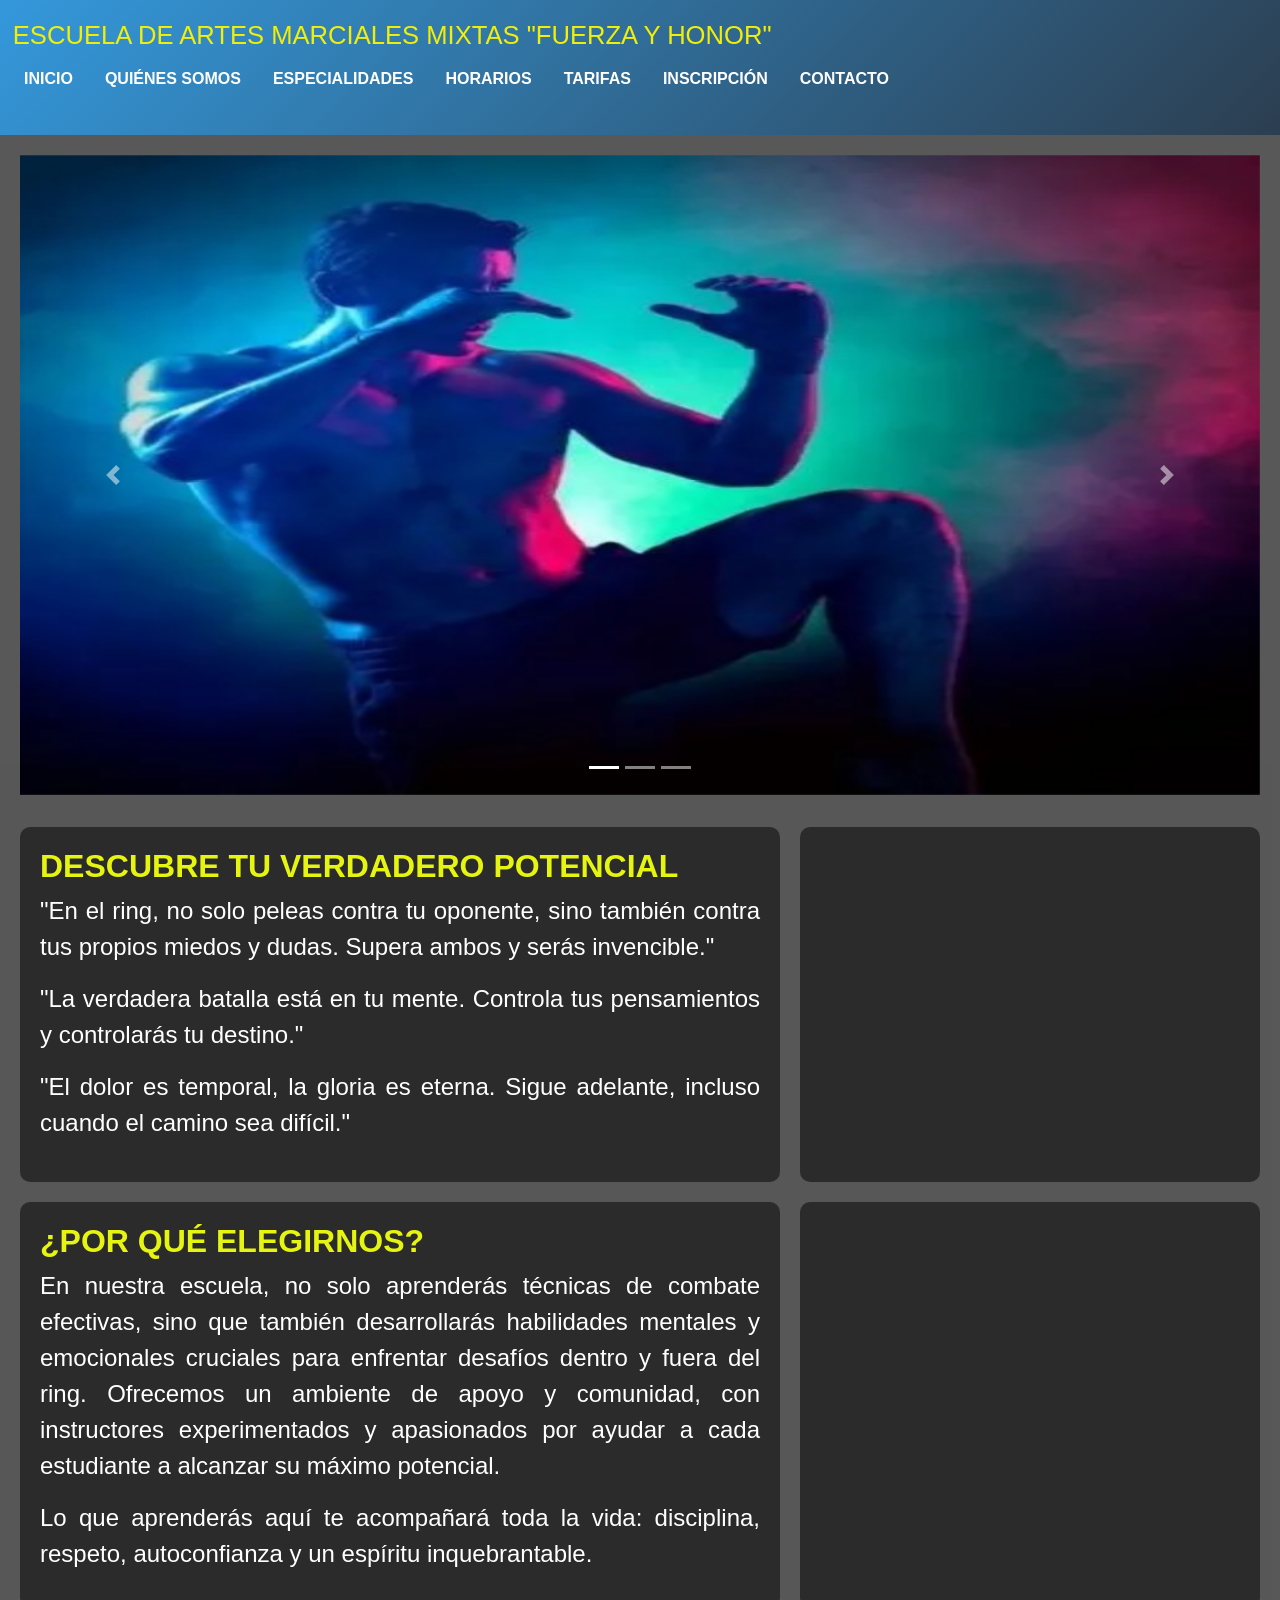
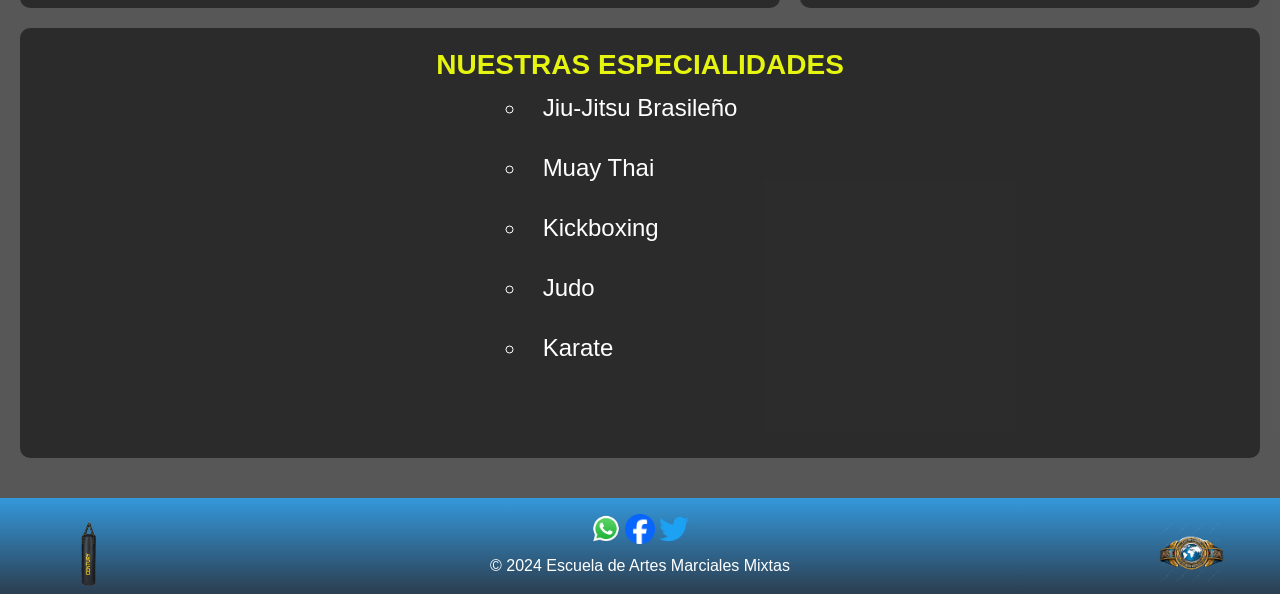
<file: index.html>
<!DOCTYPE html>
<html lang="es">

<head>
    <meta charset="UTF-8">
    <meta name="viewport" content="width=device-width, initial-scale=1.0">
    <title>Escuela de Artes Marciales Mixtas</title>
    <link rel="stylesheet" href="./estilos-generales.css">
    <link rel="stylesheet" href="./index.css">
    <link rel="stylesheet" href="https://cdn.jsdelivr.net/npm/bootstrap@4.0.0/dist/css/bootstrap.min.css"
        integrity="sha384-Gn5384xqQ1aoWXA+058RXPxPg6fy4IWvTNh0E263XmFcJlSAwiGgFAW/dAiS6JXm" crossorigin="anonymous">
    <link rel="icon"
        href="./imagenes/png-clipart-wwe-championship-world-heavyweight-championship-championship-belt-professional-wrestling-championship-boxing-professional-wrestling-gold.ico">
</head>

<body class="index-body">

    <header></header>

    <main>
        <div id="carouselExampleIndicators" class="carousel slide" data-ride="carousel">
            <ol class="carousel-indicators">
                <li data-target="#carouselExampleIndicators" data-slide-to="0" class="active"></li>
                <li data-target="#carouselExampleIndicators" data-slide-to="1"></li>
                <li data-target="#carouselExampleIndicators" data-slide-to="2"></li>
            </ol>
            <div class="carousel-inner">
                <div class="carousel-item active">
                    <img class="d-block w-100" src="./imagenes/artes-marciales-mixtas.jpg"
                        alt="Clase de Jiu-Jitsu Brasileño">
                </div>
                <div class="carousel-item">
                    <img class="d-block w-100" src="./imagenes/CM Punk.jpg" alt="Clase de Muay Thai">
                </div>
                <div class="carousel-item">
                    <img class="d-block w-100"
                        src="./imagenes/Felipe-Lobo-Yodpanomrung-Jitmuangnon-Muay-Thai-1920X1280-29.jpg"
                        alt="Entrenamiento de MMA">
                </div>
            </div>
            <a class="carousel-control-prev" href="#carouselExampleIndicators" role="button" data-slide="prev">
                <span class="carousel-control-prev-icon" aria-hidden="true"></span>
                <span class="sr-only">Previous</span>
            </a>
            <a class="carousel-control-next" href="#carouselExampleIndicators" role="button" data-slide="next">
                <span class="carousel-control-next-icon" aria-hidden="true"></span>
                <span class="sr-only">Next</span>
            </a>
        </div>

        <div class="grid-container">
            <div class="grid-item">

                <h2 class="section-heading">Descubre tu verdadero potencial</h2>
                <div class="paragraph-container">
                    <p>"En el ring, no solo peleas contra tu oponente, sino también contra tus propios miedos y
                        dudas. Supera ambos y serás invencible."</p>
                    <p>"La verdadera batalla está en tu mente. Controla tus pensamientos y controlarás tu destino."
                    </p>
                    <p>"El dolor es temporal, la gloria es eterna. Sigue adelante, incluso cuando el camino sea
                        difícil."</p>
                </div>

            </div>
            <div class="grid-item-video">
                <div class="video">
                    <iframe width="100%" height="315" src="https://www.youtube.com/embed/jUVTwKbP6jM"
                        title="MMA (ARTES MARCIALES MIXTAS) 11 | Exhibición" frameborder="0"
                        allow="accelerometer; autoplay; clipboard-write; encrypted-media; gyroscope; picture-in-picture; web-share"
                        referrerpolicy="strict-origin-when-cross-origin" allowfullscreen></iframe>
                </div>
            </div>
            <div class="grid-item">
                <div class="paragraph-container">


                    <h2 class="section-heading">¿Por qué Elegirnos?</h2>

                    <p>En nuestra escuela, no solo aprenderás técnicas de combate efectivas, sino que también
                        desarrollarás habilidades mentales y emocionales cruciales para enfrentar desafíos dentro y
                        fuera del ring. Ofrecemos un ambiente de apoyo y comunidad, con instructores experimentados
                        y apasionados por ayudar a cada estudiante a alcanzar su máximo potencial.</p>
                    <p>Lo que aprenderás aquí te acompañará toda la vida: disciplina, respeto, autoconfianza y un
                        espíritu inquebrantable.</p>


                </div>
            </div>
            <div class="grid-item-video">
                <div class="video">
                    <iframe width="100%" height="315"
                        src="https://www.youtube.com/embed/VGUlbKjlMBk?si=5q7iRkuPR-003Bfi"
                        title="MMA (ARTES MARCIALES MIXTAS) 11 | Exhibición" frameborder="0"
                        allow="accelerometer; autoplay; clipboard-write; encrypted-media; gyroscope; picture-in-picture; web-share"
                        referrerpolicy="strict-origin-when-cross-origin" allowfullscreen></iframe>
                </div>
            </div>
            <div class="grid-item grid-full">

                <section>
                    <h3 class="section-heading">Nuestras Especialidades</h3>
                    <ul class="specialties-list">
                        <li class="pl-3 pr-3">Jiu-Jitsu Brasileño</li>
                        <li class="pl-3 pr-3">Muay Thai</li>
                        <li class="pl-3 pr-3">Kickboxing</li>
                        <li class="pl-3 pr-3">Judo</li>
                        <li class="pl-3 pr-3">Karate</li>
                    </ul>
                </section>

            </div>
        </div>
    </main>

    <footer></footer>

    <script src="./footer_header/footer_header.js"></script>
    <script src="./MenuResponsivo.js"></script>
    <script src="https://code.jquery.com/jquery-3.2.1.slim.min.js"
        integrity="sha384-KJ3o2DKtIkvYIK3UENzmM7KCkRr/rE9/Qpg6aAZGJwFDMVNA/GpGFF93hXpG5KkN"
        crossorigin="anonymous"></script>
    <script src="https://cdn.jsdelivr.net/npm/popper.js@1.12.9/dist/umd/popper.min.js"
        integrity="sha384-ApNbgh9B+Y1QKtv3Rn7W3mgPxhU9K/ScQsAP7hUibX39j7fakFPskvXusvfa0b4Q"
        crossorigin="anonymous"></script>
    <script src="https://cdn.jsdelivr.net/npm/bootstrap@4.0.0/dist/js/bootstrap.min.js"
        integrity="sha384-JZR6Spejh4U02d8jOt6vLEHfe/JQGiRRSQQxSfFWpi1MquVdAyjUar5+76PVCmYl"
        crossorigin="anonymous"></script>
</body>

</html>
</file>
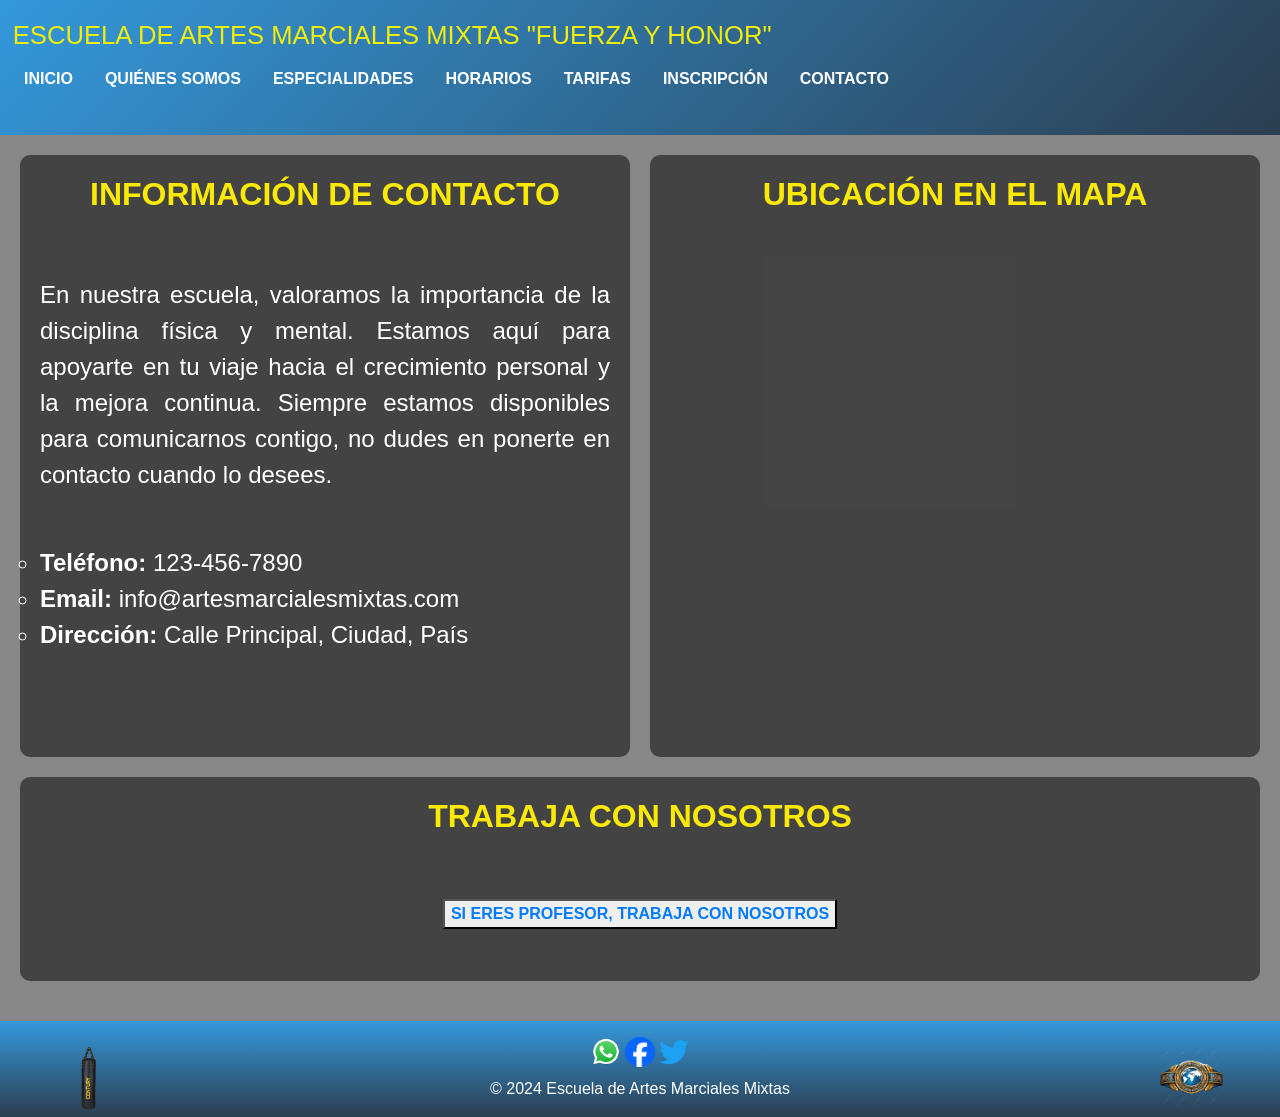
<file: contacto/contacto.html>
<!DOCTYPE html>
<html lang="es">

<head>
    <meta charset="UTF-8">
    <meta name="viewport" content="width=device-width, initial-scale=1.0">
    <title>Contacto - Escuela de Artes Marciales Mixtas</title>
    <link rel="stylesheet" href="../estilos-generales.css">
    <link rel="stylesheet" href="./contacto.css">
    <link rel="stylesheet" href="https://stackpath.bootstrapcdn.com/bootstrap/4.5.2/css/bootstrap.min.css">
    <link rel="icon"
        href="../imagenes/png-clipart-wwe-championship-world-heavyweight-championship-championship-belt-professional-wrestling-championship-boxing-professional-wrestling-gold.ico">
</head>

<body class="contacto-body">
    <header>
        <!-- Contenido del header (se incluye desde un JavaScript externo) -->
    </header>

    <main class="contacto-grid">
        <div class="info-contacto">
            <h2 class="titulos-contacto">Información de Contacto</h2>
            <p>En nuestra escuela, valoramos la importancia de la disciplina física y mental. Estamos aquí para apoyarte
                en tu viaje hacia el crecimiento personal y la mejora continua. Siempre estamos disponibles para
                comunicarnos contigo, no dudes en ponerte en contacto cuando lo desees.</p>
                <br>
            <ul class="lista">
                <li><strong>Teléfono:</strong> 123-456-7890</li>
                <li><strong>Email:</strong> info@artesmarcialesmixtas.com</li>
                <li><strong>Dirección:</strong> Calle Principal, Ciudad, País</li>
            </ul>
        </div>
        <div class="ubicacion-mapa">
            <h2 class="titulos-contacto">Ubicación en el Mapa</h2>
            <div class="iframe-container">
                <iframe
                    src="https://www.google.com/maps/embed?pb=!1m18!1m12!1m3!1d3273.8588080149935!2d-56.18197728514772!3d-34.90545776688712!2m3!1f0!2f0!3f0!3m2!1i1024!2i768!4f13.1!3m3!1m2!1s0x959f81dfc4b3f267%3A0x9b020daa457f2b8e!2sAv.%2018%20de%20Julio%201234%2C%20Montevideo%2C%20Uruguay!5e0!3m2!1sen!2sus!4v1649469270831!5m2!1sen!2sus"
                    width="100%" height="450" style="border:0;" allowfullscreen="" loading="lazy"></iframe>
            </div>
        </div>
        <div class="trabaja-con-nosotros">
            <h2 class="titulos-contacto">Trabaja con nosotros</h2>
            <button class="titulos-contacto">
                <a href="https://docs.google.com/forms/d/1zwtyQBEzwLHW1BmvPV5Da0lDf32qkc1QS9cgj_ZrPNA/edit"
                    target="_blank">Si eres profesor, trabaja con nosotros</a>
            </button>
        </div>
    </main>

    <footer>
        <!-- Contenido del footer (se incluye desde un JavaScript externo) -->
    </footer>

    <script src="../footer_header/footer_header.js"></script> <!-- el JavaScript para hacer un menú comunitario -->
    <script src="../MenuResponsivo.js"></script> <!-- la lógica de los botones de cerrar y abrir del menú -->
</body>

</html>
</file>
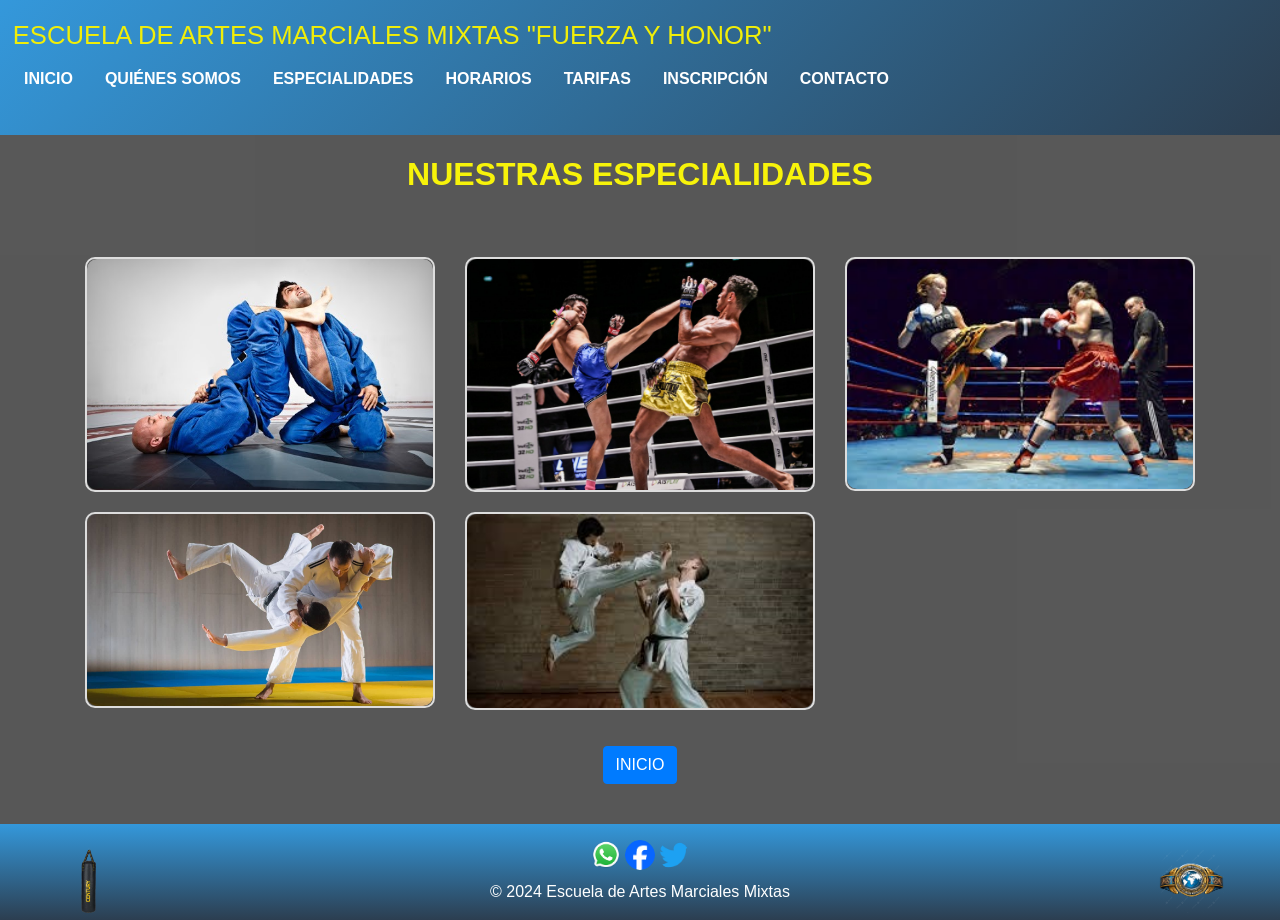
<file: especialidades/especialidades.html>
<!DOCTYPE html>
<html lang="es">
<head>
    <meta charset="UTF-8">
    <meta name="viewport" content="width=device-width, initial-scale=1.0">
    <title>Especialidades - Escuela de Artes Marciales Mixtas</title>
    <link rel="stylesheet" href="../estilos-generales.css">
    <link rel="stylesheet" href="https://stackpath.bootstrapcdn.com/bootstrap/4.5.2/css/bootstrap.min.css">
    <link rel="stylesheet" href="./especialidades.css">
    <link rel="icon" href="../imagenes/png-clipart-wwe-championship-world-heavyweight-championship-championship-belt-professional-wrestling-championship-boxing-professional-wrestling-gold.ico">
</head>
<body class="especialidades-body">
    <header>
    </header>
    <main>
        <section class="especialidades_lista">
            <h2>Nuestras especialidades</h2>
            <div class="container">
                <div class="row">
                    <div class="col-md-4 especialidad">
                        <div class="image-container">
                            <img src="../imagenes/Jiu_Jitsu_bjj_chile_santiago_rootsbjj_5.jpg" class="img-fluid main-image" alt="Jiu-Jitsu Brasileño">
                            <div class="overlay">
                                <div class="overlay-content">
                                    <img src="../imagenes/brazil-flag-file-free-png.png" class="img-fluid overlay-image" alt="Jiu-Jitsu Overlay">
                                    <h3>Jiu-Jitsu Brasileño</h3>
                                    <p>El Jiu-Jitsu Brasileño es una disciplina de lucha y arte marcial que se centra en técnicas de control y sumisión en el suelo.</p>
                                </div>
                            </div>
                        </div>
                    </div>
                    <div class="col-md-4 especialidad">
                        <div class="image-container">
                            <img src="../imagenes/Felipe-Lobo-Yodpanomrung-Jitmuangnon-Muay-Thai-1920X1280-29.jpg" class="img-fluid main-image" alt="Muay Thai">
                            <div class="overlay">
                                <div class="overlay-content">
                                    <img src="../imagenes/png-transparent-flag-of-thailand-national-flag-thailand-flag-miscellaneous-blue-angle-thumbnail.png" class="img-fluid overlay-image" alt="Muay Thai Overlay">
                                    <h3>Muay Thai</h3>
                                    <p>El Muay Thai, también conocido como boxeo tailandés, es un arte marcial que se caracteriza por el uso de golpes de puño, codos, rodillas y patadas.</p>
                                </div>
                            </div>
                        </div>
                    </div>
                    <div class="col-md-4 especialidad">
                        <div class="image-container">
                            <img src="../imagenes/images.jpg" class="img-fluid main-image" alt="Kickboxing">
                            <div class="overlay">
                                <div class="overlay-content">
                                    <img src="../imagenes/png-transparent-flag-of-thailand-national-flag-thailand-flag-miscellaneous-blue-angle-thumbnail.png" class="img-fluid overlay-image" alt="Kickboxing Overlay">
                                    <h3>Kickboxing</h3>
                                    <p>El Kickboxing es un deporte de combate que combina técnicas de boxeo con técnicas de patadas, incluyendo giros y barridos.</p>
                                </div>
                            </div>
                        </div>
                    </div>
                    <div class="col-md-4 especialidad">
                        <div class="image-container">
                            <img src="../imagenes/tecnicas-de-judo.jpg" class="img-fluid main-image" alt="Judo">
                            <div class="overlay">
                                <div class="overlay-content">
                                    <img src="../imagenes/japon.png" class="img-fluid overlay-image" alt="Judo Overlay">
                                    <h3>Judo</h3>
                                    <p>El Judo es un arte marcial japonés que se centra en proyecciones y derribos para someter al oponente al suelo.</p>
                                </div>
                            </div>
                        </div>
                    </div>
                    <div class="col-md-4 especialidad">
                        <div class="image-container">
                            <img src="../imagenes/descarga.jpg" class="img-fluid main-image" alt="Karate">
                            <div class="overlay">
                                <div class="overlay-content">
                                    <img src="../imagenes/japon.png" class="img-fluid overlay-image" alt="Karate Overlay">
                                    <h3>Karate</h3>
                                    <p>El Karate es un arte marcial de origen japonés que se enfoca en golpes de mano y pierna, así como en técnicas de defensa personal.</p>
                                </div>
                            </div>
                        </div>
                    </div>
                </div>
            </div>
            <a href="../index.html"><button class="btn btn-primary mt-3">INICIO</button></a> 
        </section>
    </main>
    <footer>
    </footer>
  
    <script src="../footer_header/footer_header.js"></script> <!-- el javaScript para hacer un menu comunitario -->
    <script src="../MenuResponsivo.js"></script> <!-- la logia de los botones de cerrar y abrir del menu -->
    
    <script src="https://code.jquery.com/jquery-3.5.1.slim.min.js"></script>
    <script src="https://cdn.jsdelivr.net/npm/@popperjs/core@2.6.0/dist/umd/popper.min.js"></script>
    <script src="https://maxcdn.bootstrapcdn.com/bootstrap/4.5.2/js/bootstrap.min.js"></script>

</body>
</html>
</file>
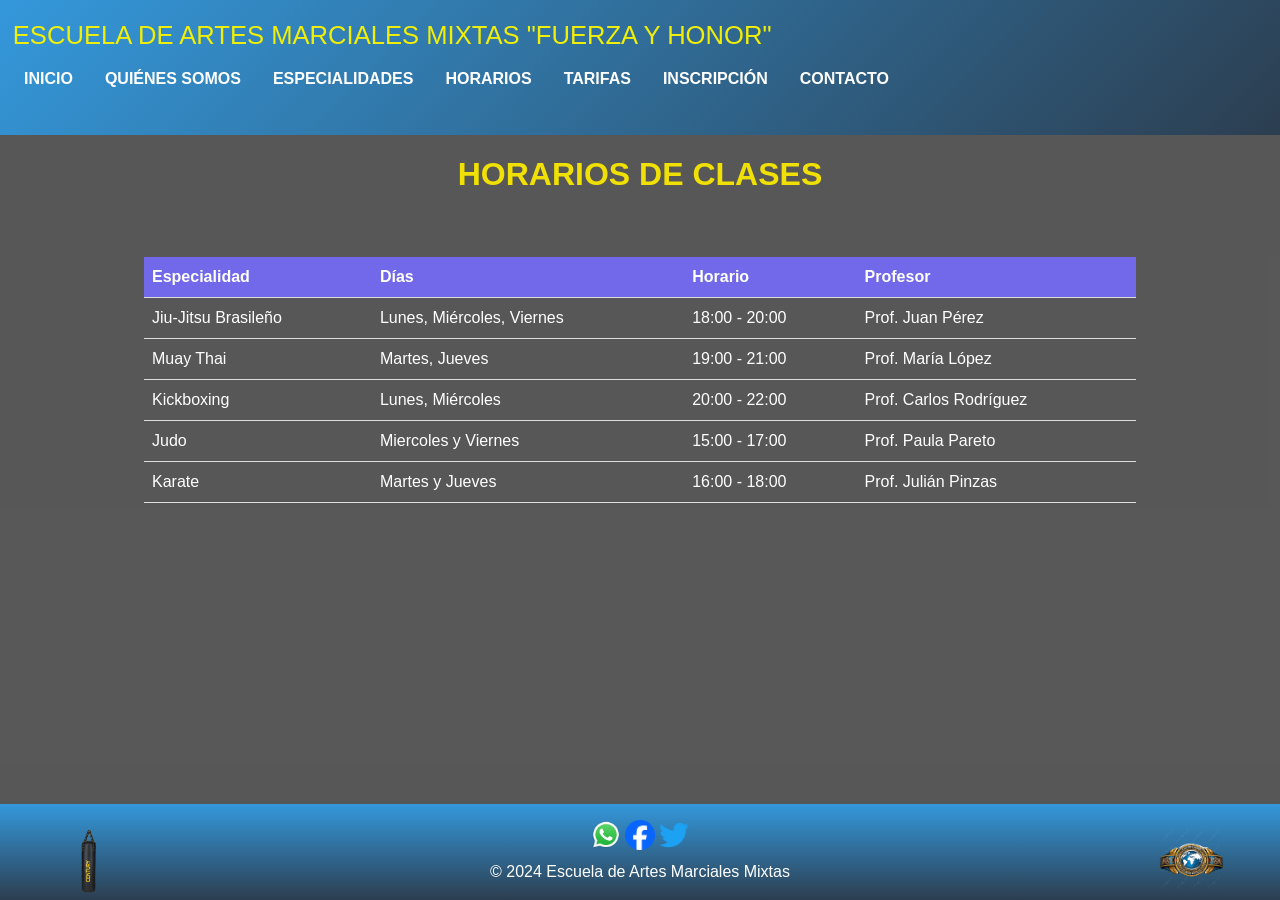
<file: horarios/horarios.html>
<!DOCTYPE html>
<html lang="es">
<head>
    <meta charset="UTF-8">
    <meta name="viewport" content="width=device-width, initial-scale=1.0">
    <title>Horarios - Escuela de Artes Marciales Mixtas</title>
    <link rel="stylesheet" href="../estilos-generales.css">
    <link rel="stylesheet" href="./horarios.css">
    <link rel="stylesheet" href="https://stackpath.bootstrapcdn.com/bootstrap/4.5.2/css/bootstrap.min.css">
    
    <link rel="icon"
        href="../imagenes/png-clipart-wwe-championship-world-heavyweight-championship-championship-belt-professional-wrestling-championship-boxing-professional-wrestling-gold.ico">
</head>
<body class="horarios-body">
    <header>
       
    </header>
    
    <main>
        <section class="tabla-container">
            <h2 class="titulo-horarios">Horarios de Clases</h2>
            <table>
                <tr> <!--<tr>: Estas etiquetas definen filas en la tabla.-->
                    <!--<th>: Estas etiquetas definen celdas de encabezado en la tabla.-->
                    <th>Especialidad</th>
                    <th>Días</th>
                    <th>Horario</th>
                    <th>Profesor</th>
                </tr>
                <tr>
                    <!--<td>: Estas etiquetas definen celdas de datos en la tabla-->
                    <td>Jiu-Jitsu Brasileño</td>
                    <td>Lunes, Miércoles, Viernes</td>
                    <td>18:00 - 20:00</td>
                    <td>Prof. Juan Pérez</td>
                </tr>
                <tr>
                    <td>Muay Thai</td>
                    <td>Martes, Jueves</td>
                    <td>19:00 - 21:00</td>
                    <td>Prof. María López</td>
                </tr>
                <tr>
                    <td>Kickboxing</td>
                    <td>Lunes, Miércoles</td>
                    <td>20:00 - 22:00</td>
                    <td>Prof. Carlos Rodríguez</td>
                </tr>
                <tr>
                    <td>Judo</td>
                    <td>Miercoles y Viernes</td>
                    <td>15:00 - 17:00</td>
                    <td>Prof. Paula Pareto</td>
                </tr>

                <tr>
                    <td>Karate</td>
                    <td>Martes y Jueves</td>
                    <td>16:00 - 18:00</td>
                    <td>Prof. Julián Pinzas</td>
                </tr>
            </table>
        </section>
    </main>

    <footer>
        
    </footer>

    <script src="../footer_header/footer_header.js"></script> <!-- el javaScript para hacer un menu comunitario -->
<script src="../MenuResponsivo.js"></script> <!-- la logia de los botones de cerrar y abrir del menu -->
</body>
</html>
</file>
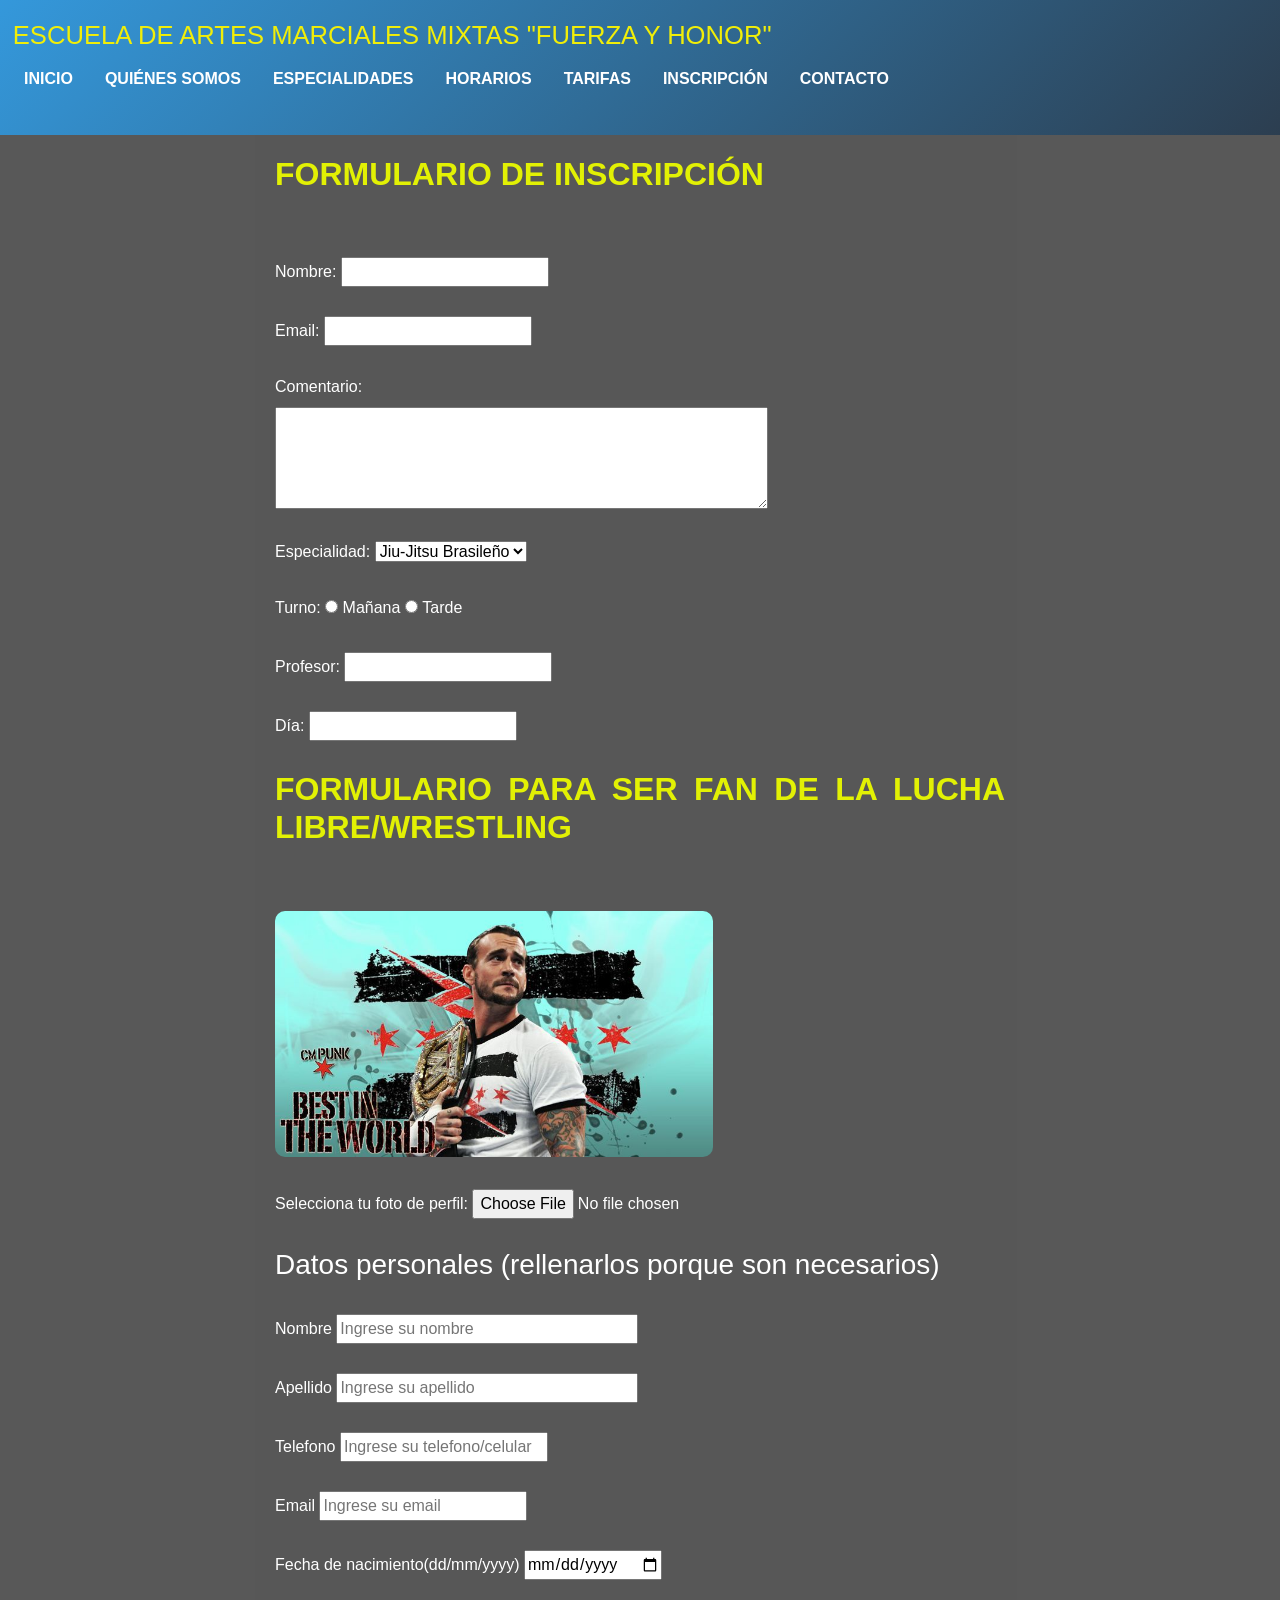
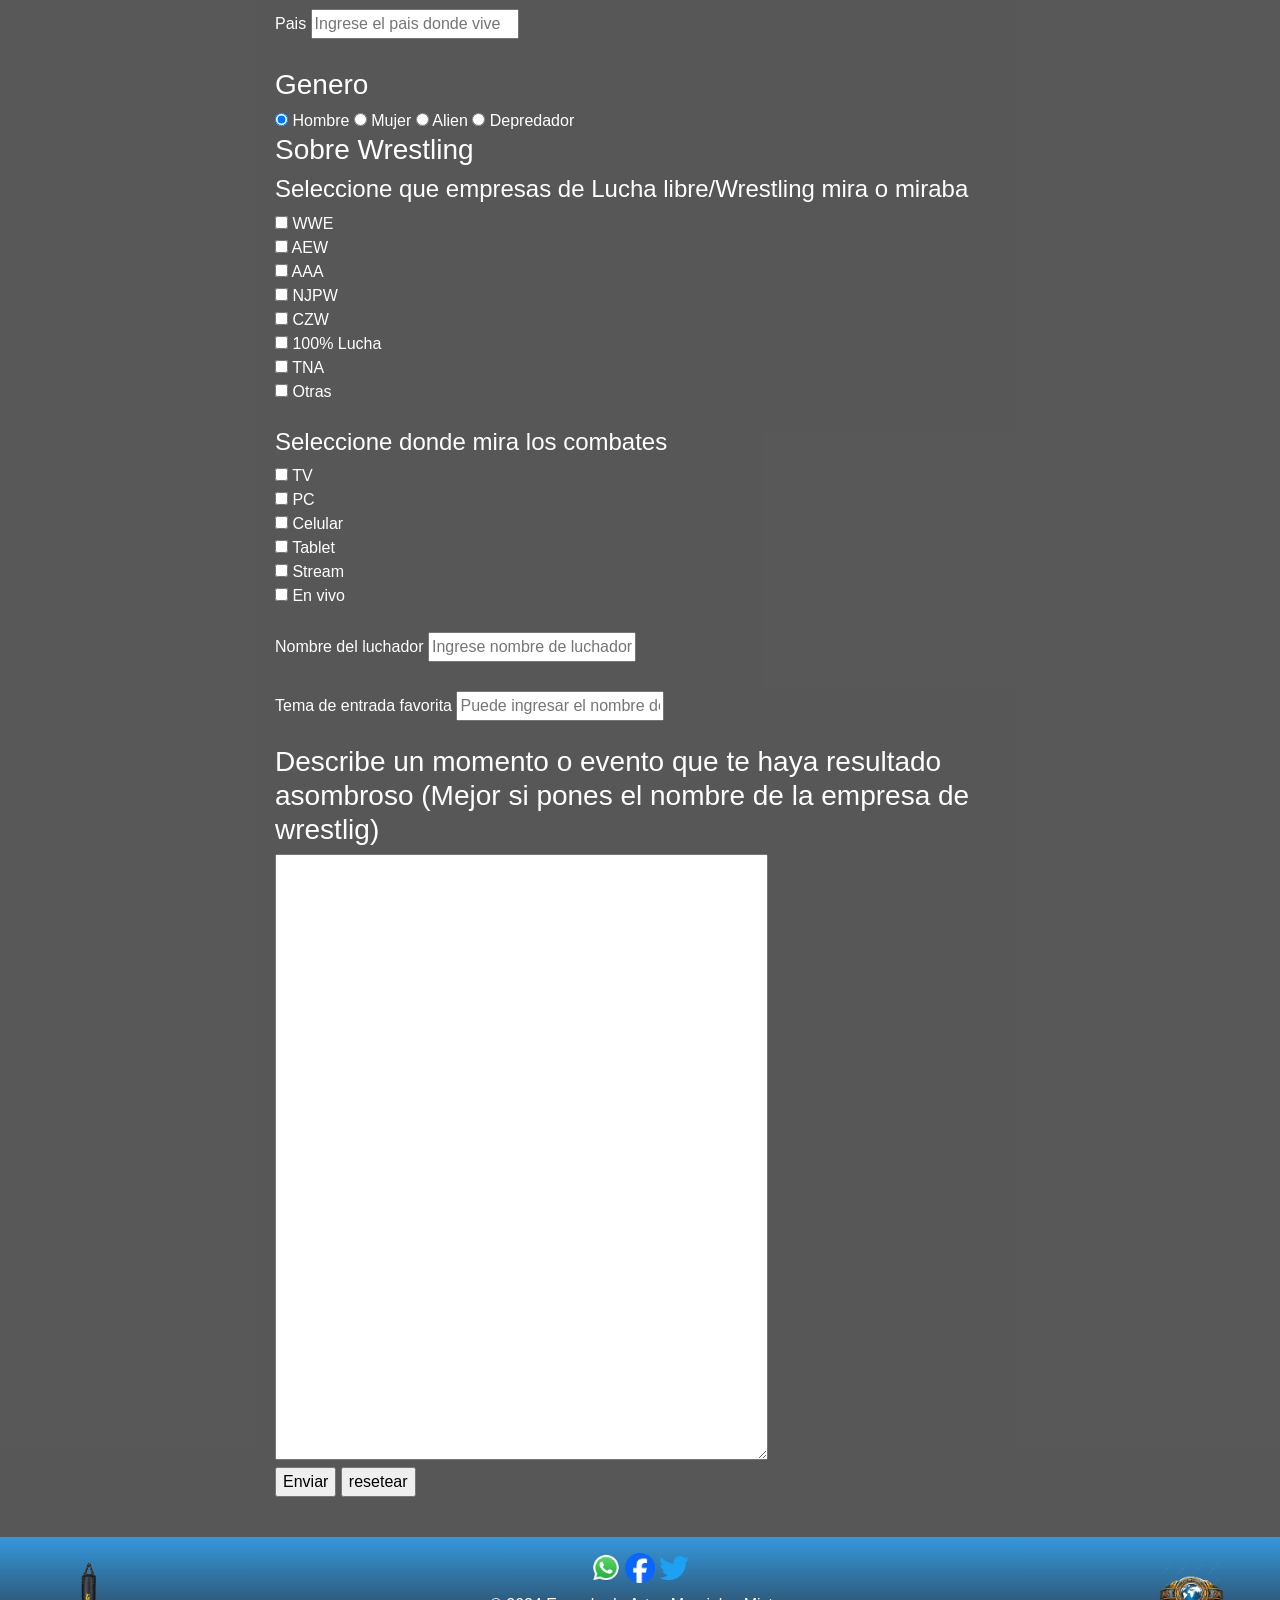
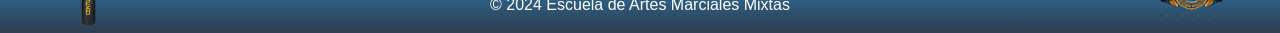
<file: inscripcion/inscripcion.html>
<!DOCTYPE html>
<html lang="es">
<head>
    <meta charset="UTF-8">
    <meta name="viewport" content="width=device-width, initial-scale=1.0">
    <title>Inscripción - Escuela de Artes Marciales Mixtas</title>
    <link rel="stylesheet" href="../estilos-generales.css">
    <link rel="stylesheet" href="./inscripcion.css">
    <link rel="stylesheet" href="https://stackpath.bootstrapcdn.com/bootstrap/4.5.2/css/bootstrap.min.css">
    <link rel="icon"
        href="../imagenes/png-clipart-wwe-championship-world-heavyweight-championship-championship-belt-professional-wrestling-championship-boxing-professional-wrestling-gold.ico">
</head>
<body class="inscripcion-body">
    <header>
        
    </header>
    
    <main class="container">
        <section class="row justify-content-center"> 
            <div class="col-md-8">
            <h2 class="titulos-inscripcion">Formulario de Inscripción</h2>
            <!--Esta etiqueta <form> define un formulario que enviará los datos a "show_data.html" utilizando el método GET y 
                abriendo el resultado en una nueva ventana/tab.-->
            <form action="show_data.html" method="GET" target="_blank"> 
                <!--<label> junto con <input> para recopilar el nombre, correo electrónico, comentario, especialidad, turno, 
                    profesor y día de la semana preferido.-->
                <label for="nombre">Nombre:</label>
                <!--<br> es una etiqueta de autónoma en HTML que se utiliza para indicar un salto de línea dentro de un párrafo
                     u otro elemento de texto.-->
                <input type="text" id="nombre" name="nombre" required><br><br>

                <label for="email">Email:</label>
                <input type="email" id="email" name="email" required><br><br>

                <label for="comentario">Comentario:</label><br>
                <textarea id="comentario" name="comentario" rows="4" cols="50"></textarea><br><br>

                <label for="especialidad">Especialidad:</label>
                <select id="especialidad" name="especialidad">
                    <!--crea un menú desplegable donde los usuarios pueden seleccionar una opción. El atributo "id" identifica únicamente 
                        el menú desplegable para otros elementos del documento, mientras que el atributo "name" identifica el nombre del 
                        campo cuando se envía el formulario.-->
                    <option value="jiu-jitsu">Jiu-Jitsu Brasileño</option>
                    <option value="muay-thai">Muay Thai</option>
                    <option value="kickboxing">Kickboxing</option>
                    <option value="judo">Judo</option>
                    <option value="karate">Karate</option>

                </select><br><br>

                <label for="turno">Turno:</label>
                <input type="radio" id="turno-manana" name="turno" value="mañana">
                <label for="turno-manana">Mañana</label>
                <input type="radio" id="turno-tarde" name="turno" value="tarde">
                <label for="turno-tarde">Tarde</label><br><br>

                <label for="profesor">Profesor:</label>
                <input type="text" id="profesor" name="profesor"><br><br>

                <label for="dia">Día:</label>
                <input type="text" id="dia" name="dia"><br><br>

                <h2 class="titulos-inscripcion"> Formulario para ser fan de la Lucha libre/Wrestling </h2>
                <div style="margin-bottom: 2em;"><img src="../imagenes/BestInTheWorld.jpg" alt="BestInTheWorld" style="width: 60%;" id="img2"></div>
                <label for="foto_perfil">Selecciona tu foto de perfil:</label>
                <!--- image/* significa que solo se pueden seleccionar archivos de imagen.-->
                <!--id="foto_perfil": Proporciona un identificador único para este campo de entrada. Este identificador puede ser utilizado por scripts 
                    o estilos CSS para acceder o modificar el campo de entrada.-->
                <!--name="foto_perfil": Especifica el nombre del campo de entrada. Cuando se envía el formulario, este nombre se utiliza para identificar 
                    el contenido del campo de entrada.-->
                <!--accept="image/*": Este atributo especifica el tipo de archivo que el campo de entrada aceptará. En este caso, "image/*" indica que 
                    solo se permiten archivos de imagen.-->
                <!--required: Este atributo indica que el campo de entrada es obligatorio y no se puede enviar el formulario sin seleccionar un archivo 
                    de imagen.-->
                <input type="file" id="foto_perfil" name="foto_perfil" accept="image/*"><br><br>  

                    <h3 > Datos personales (rellenarlos porque son necesarios) </h3> <br>   
                    <label for="Nombre">Nombre</label> <input size="30" type="text" name="Nombre" placeholder="Ingrese su nombre"> <br><br>
                    <!--placeholder sugerencia o una breve descripción de lo que se espera que el usuario introduzca en el campo.-->
                    <label for="Apellido">Apellido</label> <input size="30" type="text" name="Apellido" placeholder="Ingrese su apellido"> <br><br>
                    <label for="Telefono">Telefono</label> <input type="tel" name="Telefono" placeholder="Ingrese su telefono/celular"> <br><br>
                    <label for="Email">Email</label> <input type="email" name="email" placeholder="Ingrese su email"> <br><br>
                    <label for="Nacimineto">Fecha de nacimiento(dd/mm/yyyy)</label> <input type="date" name="Nacimineto"> <br><br>
                    <label for="Pais">Pais</label> <input type="text" name="Pais" placeholder="Ingrese el pais donde vive"> <br><br>
                
                    <h3>Genero</h3>
                    <input type="radio" name="Genero" value="Hombre" checked> Hombre
                    <input type="radio" name="Genero" value="Mujer"> Mujer
                    <input type="radio" name="Genero" value="Alienigena"> Alien
                    <input type="radio" name="Genero" value="Depredador"> Depredador
                
                    <h3>Sobre Wrestling</h3>
                    <h4>Seleccione que empresas de Lucha libre/Wrestling mira o miraba</h4> 
                    <input type="checkbox" name="Empresa" value="WWE"> WWE <br>
                    <input type="checkbox" name="Empresa" value="AEW"> AEW <br>
                    <input type="checkbox" name="Empresa" value="AAA"> AAA <br>
                    <input type="checkbox" name="Empresa" value="NJPW"> NJPW <br>
                    <input type="checkbox" name="Empresa" value="CZW"> CZW <br>
                    <input type="checkbox" name="Empresa" value="100% Lucha"> 100% Lucha <br>
                    <input type="checkbox" name="Empresa" value="TNA"> TNA <br>
                    <input type="checkbox" name="Empresa" value="Otras"> Otras <br><br>
                
                    <h4>Seleccione donde mira los combates</h4>
                    <input type="checkbox" name="Lugar" value="TV"> TV <br>
                    <input type="checkbox" name="Lugar" value="PC"> PC <br>
                    <input type="checkbox" name="Celular" value="Celular"> Celular <br>
                    <input type="checkbox" name="Tablet" value="Tablet"> Tablet <br>
                    <input type="checkbox" name="Stream" value="Stream"> Stream <br>
                    <input type="checkbox" name="En vivo" value="En vivo"> En vivo <br><br>
                
                
                    <label for="Nombre del luchador">Nombre del luchador</label> 
                    <input type="text" name="Nombre" placeholder="Ingrese nombre de luchador/es favoritos"> <br><br>
                    <lbael for="Tema de entrada favorita">Tema de entrada favorita</lbael> 
                    <input type="text" name="Nombre" placeholder="Puede ingresar el nombre del luchador o el titulo del tema"> <br><br>
                    <h3>Describe un momento o evento que te haya resultado asombroso (Mejor si pones el nombre de la empresa de wrestlig)</h3>
                    <!--name="Momento o evento": Especifica el nombre del campo de texto. Este nombre se utiliza para identificar el contenido del campo de texto cuando se envía el formulario.-->
                    <!--id="Momento o evento": Proporciona un identificador único para el campo de texto. Este identificador puede ser utilizado por scripts o estilos CSS para acceder o modificar el campo de texto.-->
                    <!--cols="50" y rows="25": Estos atributos especifican el ancho y la altura del área de texto, respectivamente. En este caso, el área de texto tendrá 50 columnas (caracteres de ancho) y 25 filas 
                        (líneas de altura).-->
                    <textarea name="Momento o evento" id="Momento o evento" cols="50" rows="25"></textarea> <br>

                    <!--type="submit": Especifica que este campo de entrada es un botón de envío. Cuando el usuario hace clic en este botón dentro de un formulario, se enviarán los datos del formulario al servidor 
                        para su procesamiento.-->
                

                <input type="submit" value="Enviar">
                
                <input type="reset" value="resetear">

            </form>
        </div>
        </section>

</main>

<footer>
        
</footer>

<script src="../footer_header/footer_header.js"></script> <!-- el javaScript para hacer un menu comunitario -->
<script src="../MenuResponsivo.js"></script> <!-- la logia de los botones de cerrar y abrir del menu -->

<script src="https://code.jquery.com/jquery-3.2.1.slim.min.js"
        integrity="sha384-KJ3o2DKtIkvYIK3UENzmM7KCkRr/rE9/Qpg6aAZGJwFDMVNA/GpGFF93hXpG5KkN"
        crossorigin="anonymous"></script>
    <script src="https://cdn.jsdelivr.net/npm/popper.js@1.12.9/dist/umd/popper.min.js"
        integrity="sha384-ApNbgh9B+Y1QKtv3Rn7W3mgPxhU9K/ScQsAP7hUibX39j7fakFPskvXusvfa0b4Q"
        crossorigin="anonymous"></script>
    <script src="https://cdn.jsdelivr.net/npm/bootstrap@4.0.0/dist/js/bootstrap.min.js"
        integrity="sha384-JZR6Spejh4U02d8jOt6vLEHfe/JQGiRRSQQxSfFWpi1MquVdAyjUar5+76PVCmYl"
        crossorigin="anonymous"></script>
    <script src="localStorage.js"></script>   

</body>
</html>
</file>
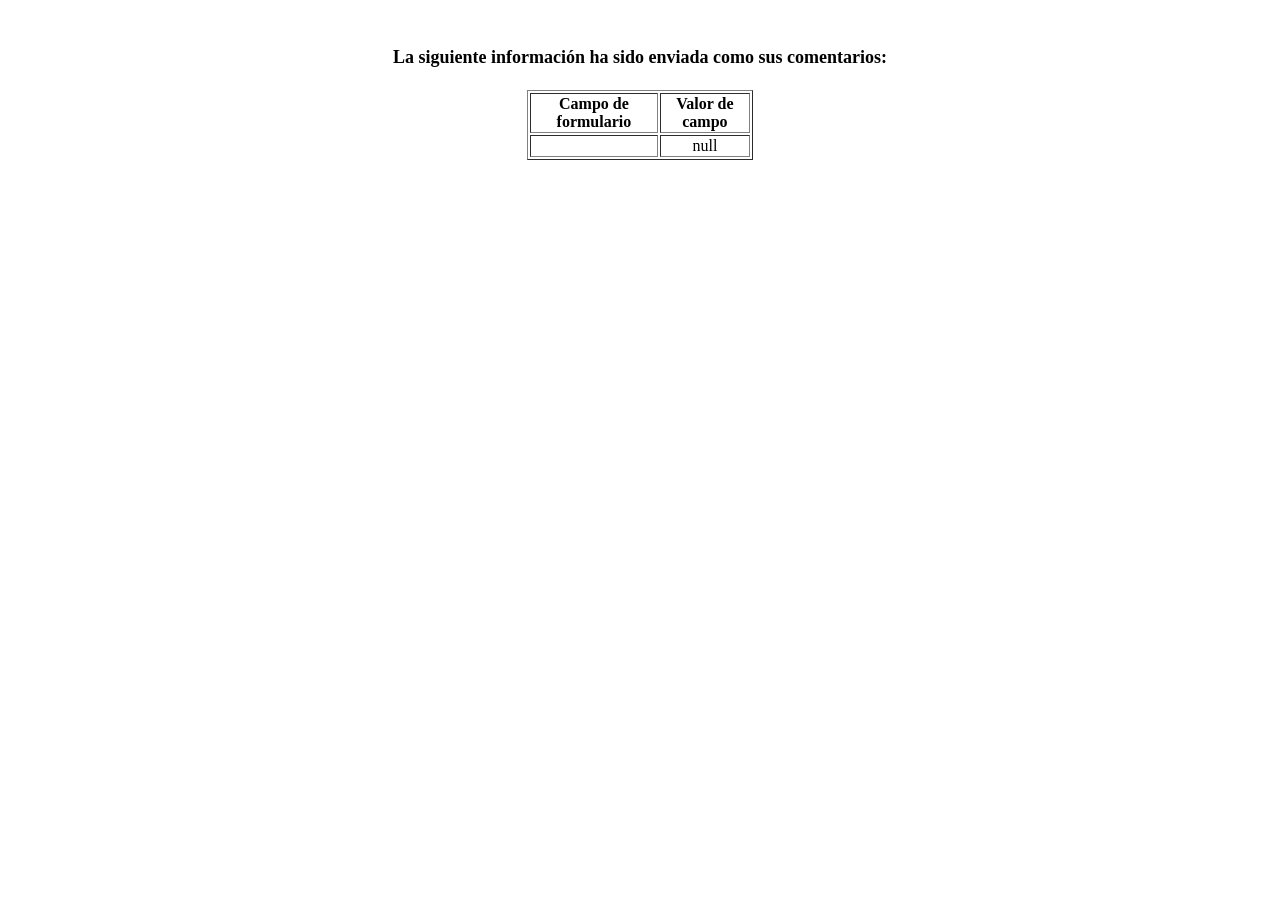
<file: inscripcion/show_data.html>
<html>
<head>
<title>Retroalimentacion</title>
</head>
<body>
<p align=center>&nbsp;</p>
<h1 align=center><font size="+1">La siguiente información ha sido enviada como sus comentarios:</font></h1>

<table border="1" align=center width="226">
  <tr>
    <th align="center">Campo de formulario</th>
    <th align="center">Valor de campo</th>
  </tr>

<script language="javascript">
var args = location.search.substr(1).split('&');
for (var i = 0; i < args.length; ++i) {
  var parts = args[i].split('=');
  if (parts != null) {
    var field = parts[0];
    var value = parts[1];
    if (value == null) {
      value = "null"
    }
    else {
      value = '"' + unescape(value.replace(/\+/g, ' ')) + '"';
    }

    document.writeln('<tr><td align="center">' + field + '</td>');
    document.writeln('<td align="center">' + value + '</td></tr>');
  }
}
</script>

<noscript>
<tr><td>
<p>You need to turn on Javascript in your browser.</p>

<p>In Microsoft Internet Explorer 4 or greater:</p>
<ul>
<li>From the "Tools" menu (in IE 4, it's the "View" menu), select "Internet Options".</li>
<li>Click on the "Security" tab.</li>
<li>Click on the "Custom Level" button. (In IE 4, select "Custom"
and then click on "Settings...".)</li>
<li>Under "Active scripting" make sure "Enable" is selected.</li>
</ul>

<p>In Netscape version 4 or greater:</p>
<ul>
<li>From the <b>Edit</b> menu, select <b>Preferences</b>.</li>
<li>In the <b>Category</b> list on the left, click on the word "Advanced".</li>
<li>In the panel on the right, make sure "Enable JavaScript" is checked.</li>
<li>Click the <b>OK</b> button.</li>
</ul>

</td></tr>
</noscript>

</table>


</body>
</html>
</file>
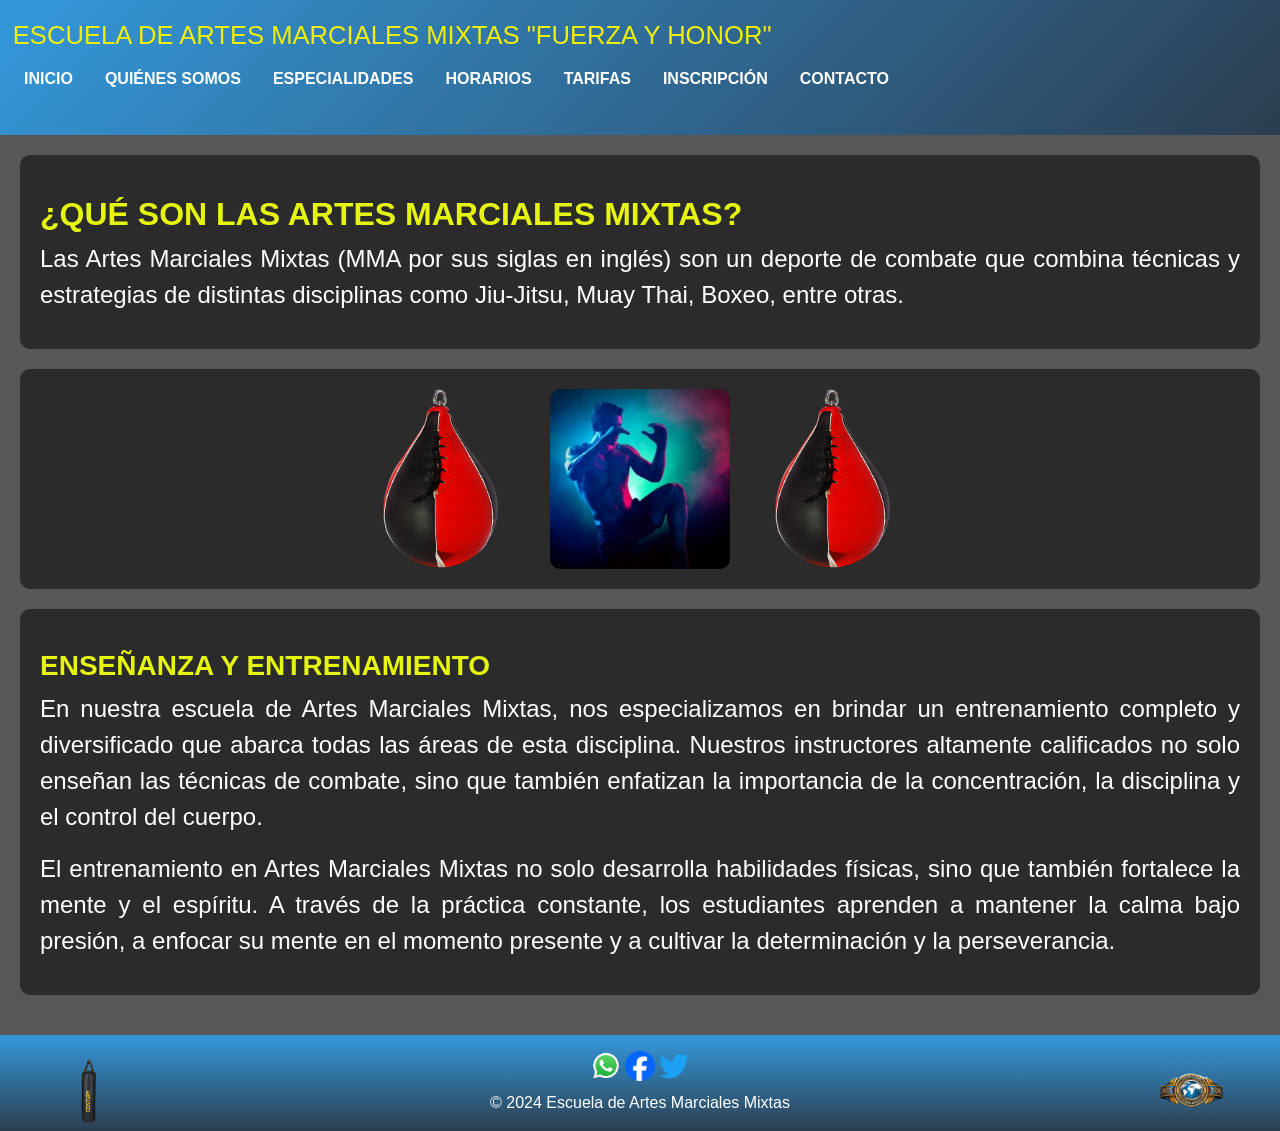
<file: quiene-somos/quienes-somos.html>
<!DOCTYPE html>
<html lang="es">
<head>
    <meta charset="UTF-8">
    <meta name="viewport" content="width=device-width, initial-scale=1.0">
    <title>Quiénes Somos - Escuela de Artes Marciales Mixtas</title>
    <link rel="stylesheet" href="../estilos-generales.css">
    <link rel="stylesheet" href="./quienes-somos.css">
    <link rel="stylesheet" href="https://stackpath.bootstrapcdn.com/bootstrap/4.5.2/css/bootstrap.min.css">
    <link rel="icon" href="../imagenes/png-clipart-wwe-championship-world-heavyweight-championship-championship-belt-professional-wrestling-championship-boxing-professional-wrestling-gold.ico">
</head>

<header>

</header>

<body class="quienes-somos-body">
    <main class="grid-container">
        <section class="grid-item">
            <h2 class="section-heading">¿Qué son las Artes Marciales Mixtas?</h2>
            <p>Las Artes Marciales Mixtas (MMA por sus siglas en inglés) son un deporte de combate que combina técnicas
                y estrategias de distintas disciplinas como Jiu-Jitsu, Muay Thai, Boxeo, entre otras.</p>
        </section>
        <section class="grid-item" id="contenedor">
            <img src="../imagenes/PPS2.png" alt="Saco de boxeo 1" class="pera1 img-fluid">
            <img src="../imagenes/artes-marciales-mixtas.jpg" alt="Artes Marciales Mixtas" class="img-fluid mx-3" id="img1">
            <img src="../imagenes/PPS2.png" alt="Saco de boxeo 2" class="pera2 img-fluid">
        </section>
        <section class="grid-item">
            <h3 class="section-heading">Enseñanza y Entrenamiento</h3>
            <p>En nuestra escuela de Artes Marciales Mixtas, nos especializamos en brindar un entrenamiento completo y
                diversificado que abarca todas las áreas de esta disciplina. Nuestros instructores altamente calificados
                no solo enseñan las técnicas de combate, sino que también enfatizan la importancia de la concentración,
                la disciplina y el control del cuerpo.</p>
            <p>El entrenamiento en Artes Marciales Mixtas no solo desarrolla habilidades físicas, sino que también
                fortalece la mente y el espíritu. A través de la práctica constante, los estudiantes aprenden a mantener
                la calma bajo presión, a enfocar su mente en el momento presente y a cultivar la determinación y la
                perseverancia.</p>
        </section>
    </main>
    <footer>

    </footer>

    
    <script src="../footer_header/footer_header.js"></script>
    <script src="../MenuResponsivo.js"></script>
</body>
</html>
</file>
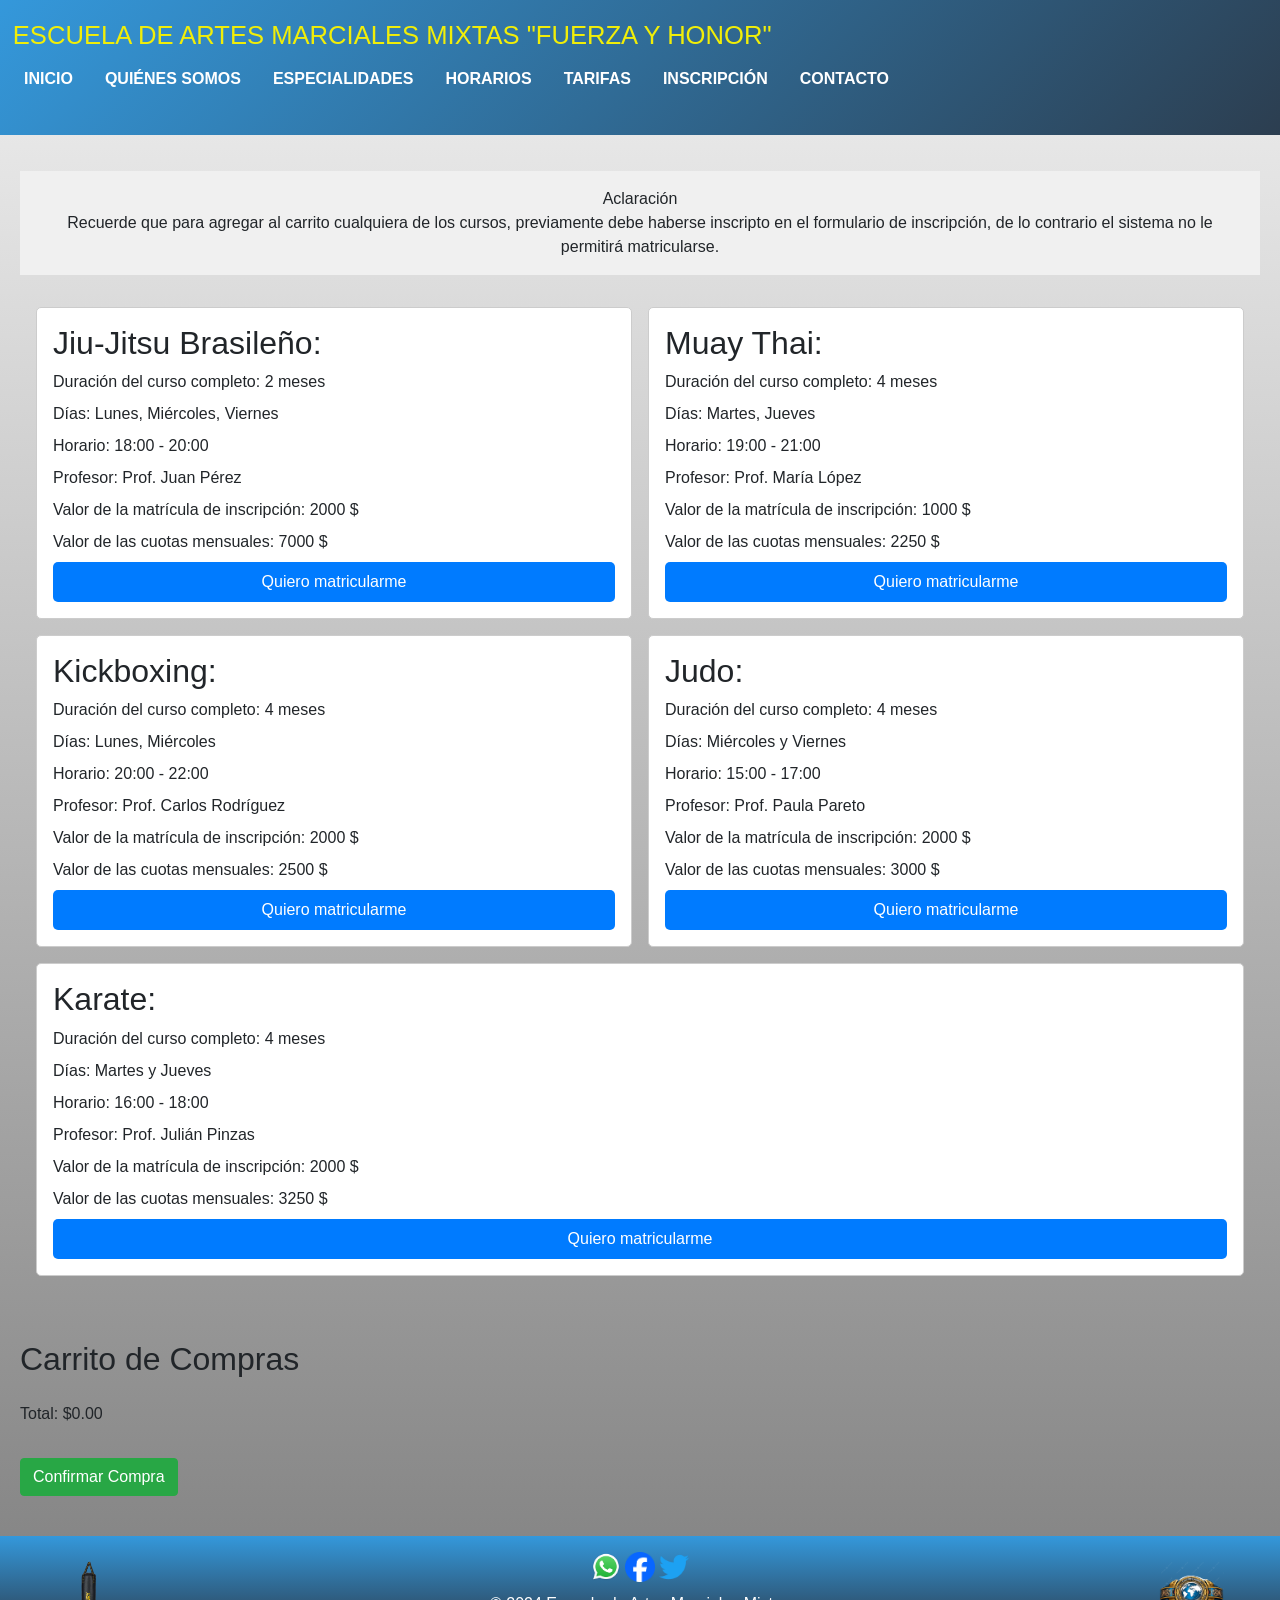
<file: Tarifas/Tarifas.html>
<!DOCTYPE html>
<html lang="es">

<head>
    <meta charset="UTF-8">
    <meta name="viewport" content="width=device-width, initial-scale=1.0">
    <title>Escuela de Artes Marciales Mixtas</title>
    <link rel="stylesheet" href="../estilos-generales.css">
    <link rel="stylesheet" href="./tarifas.css">
    <link rel="stylesheet" href="https://stackpath.bootstrapcdn.com/bootstrap/4.5.2/css/bootstrap.min.css">
    <link rel="icon" href="./imagenes/png-clipart-wwe-championship-world-heavyweight-championship-championship-belt-professional-wrestling-championship-boxing-professional-wrestling-gold.ico">
</head>

<body class="index-body">
    <header>
       
    </header>

    <main id="app">
        <p class="aclaracion">Aclaración<br>Recuerde que para agregar al carrito cualquiera de los cursos, previamente debe haberse inscripto en el formulario de inscripción, de lo contrario el sistema no le permitirá matricularse.</p>
        
        <div class="grid-container">
            <div class="course" data-course="Jiu-Jitsu Brasileño" data-price="16000">
                <h2>Jiu-Jitsu Brasileño:</h2>
                <p>Duración del curso completo: 2 meses</p>
                <p>Días: Lunes, Miércoles, Viernes</p>
                <p>Horario: 18:00 - 20:00</p>
                <p>Profesor: Prof. Juan Pérez</p>
                <p>Valor de la matrícula de inscripción: 2000 $</p>
                <p>Valor de las cuotas mensuales: 7000 $</p>
                <button class="btn btn-primary add-to-cart">Quiero matricularme</button>
            </div>
            <div class="course" data-course="Muay Thai" data-price="10000">
                <h2>Muay Thai:</h2>
                <p>Duración del curso completo: 4 meses</p>
                <p>Días: Martes, Jueves</p>
                <p>Horario: 19:00 - 21:00</p>
                <p>Profesor: Prof. María López</p>
                <p>Valor de la matrícula de inscripción: 1000 $</p>
                <p>Valor de las cuotas mensuales: 2250 $</p>
                <button class="btn btn-primary add-to-cart">Quiero matricularme</button>
            </div>
            <div class="course" data-course="Kickboxing" data-price="12000">
                <h2>Kickboxing:</h2>
                <p>Duración del curso completo: 4 meses</p>
                <p>Días: Lunes, Miércoles</p>
                <p>Horario: 20:00 - 22:00</p>
                <p>Profesor: Prof. Carlos Rodríguez</p>
                <p>Valor de la matrícula de inscripción: 2000 $</p>
                <p>Valor de las cuotas mensuales: 2500 $</p>
                <button class="btn btn-primary add-to-cart">Quiero matricularme</button>
            </div>
            <div class="course" data-course="Judo" data-price="14000">
                <h2>Judo:</h2>
                <p>Duración del curso completo: 4 meses</p>
                <p>Días: Miércoles y Viernes</p>
                <p>Horario: 15:00 - 17:00</p>
                <p>Profesor: Prof. Paula Pareto</p>
                <p>Valor de la matrícula de inscripción: 2000 $</p>
                <p>Valor de las cuotas mensuales: 3000 $</p>
                <button class="btn btn-primary add-to-cart">Quiero matricularme</button>
            </div>
            <div class="course full-width" data-course="Karate" data-price="15000">
                <h2>Karate:</h2>
                <p>Duración del curso completo: 4 meses</p>
                <p>Días: Martes y Jueves</p>
                <p>Horario: 16:00 - 18:00</p>
                <p>Profesor: Prof. Julián Pinzas</p>
                <p>Valor de la matrícula de inscripción: 2000 $</p>
                <p>Valor de las cuotas mensuales: 3250 $</p>
                <button class="btn btn-primary add-to-cart">Quiero matricularme</button>
            </div>
        </div>

        <div id="cart" class="mt-5">
            <h2>Carrito de Compras</h2>
            <ul id="cart-items" class="list-group"></ul>
            <p id="total-price" class="mt-3">Total: $0</p>
            <button id="confirm-purchase" class="btn btn-success mt-3">Confirmar Compra</button>
            <p id="confirmation-message" class="mt-3" style="display: none;">Compra confirmada. ¡Gracias por su compra!</p>
        </div>
    </main>

    <footer>
        
    </footer>


    <script src="https://code.jquery.com/jquery-3.5.1.slim.min.js"></script>
    <script src="https://cdn.jsdelivr.net/npm/@popperjs/core@2.6.0/dist/umd/popper.min.js"></script>
    <script src="https://maxcdn.bootstrapcdn.com/bootstrap/4.5.2/js/bootstrap.min.js"></script>
    <script src="../footer_header/footer_header.js"></script>
    <script src="../MenuResponsivo.js"></script>
    <script src="Carrito.js"></script>
</body>

</html>
</file>
<file: estilos-generales.css>
/* Estilos generales para todo el sitio */
header {
    background: linear-gradient(135deg, #3498db, #2c3e50); /* Degradado lineal de azul a negro */
    color: rgb(241, 238, 8); /* Color de texto */
    width: 100%;
    padding: 20px 0; /* Establece un relleno interior de 20 píxeles alrededor del contenido dentro del <header> */
    position: sticky; /* Hace que el header sea "pegajoso" */
    top: 0; /* El encabezado se pegará en la parte superior de la ventana */
    z-index: 1000; /* Asegura que el encabezado esté por encima de otros elementos */
    display: flex;
    flex-direction: row; /* especifica la dirección principal en la que los elementos secundarios del cuerpo se colocan dentro del flujo de contenido */
    flex-wrap: wrap;
    justify-content: space-between;
    align-items: center;

}

#titulo_pagina{
    padding-left: 0.5em;
    text-transform: uppercase;
    font-family: 'Copperplate', 'Copperplate Gothic', sans-serif;
    font-size: 1.6em
}


ul{

    display: flex; /* establece el modelo de caja flexible en el cuerpo del documento */
    flex-direction: row; /* especifica la dirección principal en la que los elementos secundarios del cuerpo se colocan dentro del flujo de contenido */
    flex-wrap: wrap;
    list-style: none;
    padding: 0; /* Elimina el relleno predeterminado */
    margin: 0; /* Elimina el margen predeterminado */
      
}


header nav ul li {
    margin-left: 1em; /* Establece un margen izquierdo de 2em entre cada elemento de lista */
    padding: 0.5em; /* Establece un relleno interior de 1em en cada elemento de lista */
    border-radius: 15px;
    
}

header nav ul li a {
    text-decoration: none; /* Elimina la decoración de texto predeterminada de los enlaces */
    text-transform: uppercase; /* Convierte el texto a mayúsculas */
    font-weight: bold;
    color: white;
}

header li:hover {
    background-color: rgba(216, 215, 215, 0.2); /* Transparencia del 20% */
    transition: 0.5s; /* Agrega una transición suave de 0.5 segundos al cambio de color de fondo */
}

.abrir, .cerrar{ 
    display: none;
}

.abrir {
    background: url('./imagenes/klipartz.com.png') no-repeat;
    background-size: contain; /* Ajusta la imagen al tamaño del botón */
    background-position: center; /* Centra la imagen dentro del botón */
    border: none;
    cursor: pointer;
    width: 100px;
    height: 50px;
    padding: 0; /* Elimina cualquier relleno del botón */
}

/* Estilo para el botón "cerrar" */
.cerrar {
    background: url('./imagenes/klipartz.com.png') no-repeat;
    background-size: contain; /* Ajusta la imagen al tamaño del botón */
    background-position: center; /* Centra la imagen dentro del botón */
    border: none;
    cursor: pointer;
    width: 100px;
    height: 50px;
    padding: 0; /* Elimina cualquier relleno del botón */
}

@media screen and (max-width: 800px) {

    .abrir, .cerrar{
        display:block;     
    }

    .abrir{
        margin-left: 20px !important; /* Espacio desde el borde izquierdo */
        margin-right: 0 !important;   /* Asegura que no haya espacio extra en el lado derecho */

    }

    .topnav {
        opacity: 0;
        visibility: hidden;
        position: absolute;
        top: 0;
        left: 0;
        right: 0;
        background: rgba(0, 0, 0, 0.9);
        height: 100vh;
        display: flex;
        justify-content: center;
        align-items: center;
        z-index: 1000;
        transition: opacity 0.3s ease, visibility 0.3s ease;
    }

    .topnav.visible {
        opacity: 1;
        visibility: visible;
    }

    .nav-list {
        display: flex;
        flex-direction: column;
        align-items: center;
        justify-content: center;
        
    }

    .nav-list  li{
        padding: 1em 0;
        margin: 0.5em 0;
    }

    ul .enlace{
        color: rgb(253, 253, 253);
    }

    h1{
       
        font-size: 1em !important;
    }

}

@media screen and (max-height: 600px) {
    .nav-list {
        flex-direction: row;
        flex-wrap: wrap;
    }

    .nav-list li {
        padding: 0.5em;
        margin: 0.5em;
    }

    .topnav {
        height: auto;
    }
}

body {
    background: linear-gradient(to bottom, #f0f0f0, #808080); /* Degradado de grises */
    font-family: Arial, sans-serif; /* Fuente de texto */
    margin: 0; /* Elimina márgenes predeterminados */
    padding: 0; /* Elimina relleno predeterminado */
    display: flex; /* establece el modelo de caja flexible en el cuerpo del documento */
    flex-direction: column; /* especifica la dirección principal en la que los elementos secundarios del cuerpo se colocan dentro del flujo de contenido */
    min-height: 100vh; /* Establece la altura mínima del cuerpo para ocupar toda la ventana */
}

main {
  
    flex: 1; /* Crece para ocupar todo el espacio disponible */
    padding: 20px;
}


p::selection{background-color: rgb(8, 114, 40);}

h1::selection{background-color: rgb(8, 114, 40);}


h2::selection{background-color: rgb(8, 114, 40);}

h3::selection{background-color: rgb(8, 114, 40);}

ul li::selection{background-color: rgb(8, 114, 40);}


footer {
    background: linear-gradient(to bottom, #3498db, #2c3e50); /* Degradado de azul a negro */
    color: white;
    padding-top: 1em;
    text-align: center; /* Centra el texto en el footer */
    width: 100%;
    bottom: 0;
    margin-top: 20px; /* Añade un margen superior para separar del main */
    position: relative; /* Permite que el footer se posicione normalmente en el flujo del documento */

}

.footer-content {
    display: flex;
    justify-content: space-between;
    align-items: center;
    max-width: 1200px;
    margin: 0 auto;
    padding: 0 1em;
}

.left img, .right img {
    width: 65px;
}

.center {
    text-align: center;
}

.right img {
    width: 65px;
    transition: opacity 1s ease-in-out;
    opacity: 1;
}

.right img:hover {
    opacity: 0.5;
}

.bolsa{
    
    animation-name: rotacion; /*nombre de la animacion */
    animation-iteration-count: infinite; /*cantidad de veces que se repita la animacion */
    animation-duration: 2s;/*duracion de la animacion */
}

@keyframes rotacion {
    from {
        transform: rotateY(0deg);
    }

    to {
        transform: rotateY(360deg);
    }
}

.belt img {
    width: 65px;
    
    /* transform: translateX(-1000%); */
    transition: opacity 1s ease-in-out; /*Aplica una transición de opacidad de 1 segundo con una curva de velocidad Lento-Normal-Lento*/
    opacity: 1;/*la imagen es visible */
}

.belt img:hover {
    opacity: 0.5; /*al acercar el cursor la imagen se vuelve semi-transparente */
}

.social-icons {
    flex-direction: column;
    gap: 10px;
}

.social-icons .icon img {
    width: 30px;
    height: 30px;
    transition: opacity 0.3s ease; /* Transición suave */
}

.social-icons .icon:hover img {
    opacity: 0.3; /* Aumenta la opacidad al pasar el cursor */
}

footer p {
    margin-top: 10px;
    color: white;
}

@media (max-width: 600px) {
    .footer-content {
        flex-direction: column;
        align-items: center;
    }
}
</file>
<file: index.css>
.index-body {
    background-image: url(https://img.freepik.com/fotos-premium/arena-boxeo-vacia-competiciones-artes-marciales-mixtas-mma_974629-26290.jpg?w=740);
    background-size: cover;
    background-position: center;
    box-shadow: inset 0 0 0 2000px rgba(17, 17, 17, 0.7);
    color: rgb(255, 255, 255);

}

section {
    margin-bottom: 2em;
}

.carousel-item img {
    height: 40em;
    width: auto;
}

#carouselExampleIndicators {
    margin-bottom: 2em; /* Puedes ajustar el valor según la separación que desees */
}

.grid-container {
    display: grid;
    grid-template-columns: 1fr 1fr;
    grid-gap: 20px;
}

.grid-item {
    background-color: rgba(0, 0, 0, 0.5);
    padding: 20px;
    border-radius: 10px;
    justify-content: center;
    align-items: center;
    text-align: justify;
}

.grid-item-video {
    background-color: rgba(0, 0, 0, 0.5);
    padding: 20px;
    border-radius: 10px;
}

.grid-full {
    grid-column: span 2;
    text-align: center;
}

@media (max-width: 800px) {
    .grid-container {
        grid-template-columns: 1fr;
        display: flex;
        flex-direction: column;
        width: 100%;
        box-sizing: border-box;
    }

}

.video {
    display: flex;
}

@media (max-width:400px) {
    .video {
        width: 150px;
    }
}


.section-heading {
    text-transform: uppercase;
    font-family: 'Copperplate', 'Copperplate Gothic', sans-serif;
    font-weight: bold;
    color: rgb(230, 245, 16);
    

}

section ul {
    list-style: circle;
    /* Elimina los marcadores de lista predeterminados */
    display:inline-block;
    margin-left: 0;
    padding: 0;
    text-align: left; /* Asegurar que los ítems estén alineados a la izquierda */
    display: inline-block; /* Permitir centrado */
}

.paragraph-container {

    text-align: justify;
    width: 100%;
    max-width: 100%;
    font-size: 1.5em;
    width: 30em;
    
}

.specialties-list li {
    margin-bottom: 1em;
    font-size: 1.5em;
    width: 100;
}
</file>
<file: contacto/contacto.css>
.contacto-body {
    background-image: url(https://img.freepik.com/fotos-premium/anillo-boxeo-redondo-jaula-vacia-luz-reflectores-boxeo-kickboxing-artes-marciales-mixtas-mma_974629-26110.jpg?w=740);
    background-size: cover;
    background-position: center;
    box-shadow: inset 0 0 0 2000px rgba(17, 17, 17, 0.5);
    color: rgb(255, 255, 255);
}

.titulos-contacto {
    text-transform: uppercase; 
    font-family: 'Copperplate', 'Copperplate Gothic', sans-serif; 
    font-weight: bold;
    color: rgb(250, 233, 3);
    text-align: center;
    margin-bottom: 2em;
}

.contacto-grid {
    display: grid;
    grid-template-columns: 1fr 1fr;
    gap: 20px;
    padding: 20px;

}

.info-contacto, .ubicacion-mapa {
    background-color: rgba(0, 0, 0, 0.5);
    padding: 20px;
    border-radius: 10px;
    text-align: justify;
    font-size: 1.5em;
}


.iframe-container {
    position:relative;
    top: 0;
    left: 0;
    width: 100%;
    height: 100%;
    border: 0;
}

.trabaja-con-nosotros {
    grid-column: 1 / span 2;
    background-color: rgba(0, 0, 0, 0.5);
    padding: 20px;
    border-radius: 10px;
    text-align: center;
}

.lista {
    list-style: circle;
    /* Elimina los marcadores de lista predeterminados */
    display:inline-block;
    text-align:left; /* Asegurar que los ítems estén alineados a la izquierda */
}



@media (max-width: 800px) {
    .contacto-grid{
        grid-template-columns: 1fr;
        display: flex;
        flex-direction: column;
        width: 100%;
        box-sizing: border-box;
    }

}
</file>
<file: especialidades/especialidades.css>
.especialidades-body {
    background-image: url(https://img.freepik.com/fotos-premium/anillo-boxeo-redondo-jaula-vacia-luz-reflectores-boxeo-kickboxing-artes-marciales-mixtas-mma_974629-26110.jpg?w=740);
    background-size: cover;
    background-position: center;
    box-shadow: inset 0 0 0 2000px rgba(17, 17, 17, 0.7);
    color: rgb(255, 255, 255);
}

.especialidades_lista h2 {
    text-transform: uppercase; 
    font-family: 'Copperplate', 'Copperplate Gothic', sans-serif; 
    font-weight: bold;
    color: rgb(247, 243, 10);
    margin-bottom: 2em;
    text-align: center;
}

.especialidades_imagen h3 {
    text-transform: uppercase; 
    font-family: 'Copperplate', 'Copperplate Gothic', sans-serif;
    font-weight: bold;
    color: rgb(245, 241, 7);
}

img {
    border-radius: 25px;
}

.image-container {
    position: relative;
    width: 100%;
    overflow: hidden;
    margin-bottom: 20px;
    border: 2px solid #ddd;
    border-radius: 10px;
}

.main-image {
    display: block;
    width: 100%;
    height: auto;
    transition: opacity 0.3s ease;
    border-radius: 10px;
}

.overlay {
    position: absolute;
    top: 0;
    left: 0;
    width: 100%;
    height: 100%;
    background: rgba(0, 0, 0, 0.7);
    opacity: 0;
    transition: opacity 0.3s ease;
    display: flex;
    align-items: center;
    justify-content: center;
    text-align: center;
    border-radius: 10px;
}

.overlay-content {
    color: white;
}

.overlay-image {
    width: 100px;
    height: auto;
    margin-bottom: 10px;
    background: transparent;
}

.image-container:hover .overlay {
    opacity: 1;
}

.image-container:hover .main-image {
    opacity: 0.3;
}

.especialidades_lista a {
    text-align: center;
    display: block;
}
</file>
<file: horarios/horarios.css>
.horarios-body {
    background-image: url(https://img.freepik.com/fotos-premium/anillo-boxeo-redondo-jaula-vacia-luz-reflectores-boxeo-kickboxing-artes-marciales-mixtas-mma_974629-26110.jpg?w=740);
    background-size: cover;
    background-position: center;
    box-shadow: inset 0 0 0 2000px rgba(17, 17, 17, 0.7);
    color: rgb(255, 255, 255);
}


.tabla-container {
    margin: 0 auto; /* Esto establece los márgenes superior e inferior en 0 píxeles y los márgenes 
    izquierdo y derecho en "auto". Al hacerlo, el contenedor se centrará horizontalmente dentro de 
    su contenedor padre. Esto es útil para alinear el contenido en el centro de la página.*/
    width: 80%; /* Esta regla establece el ancho del contenedor al 80% del ancho de su contenedor padre.*/
}

table {
    width: 100%; /*Esta propiedad establece que el ancho de la tabla sea del 100% del ancho de su contenedor padre.*/
    border-collapse: collapse; /*los bordes de las celdas se colapsarán juntos en una sola línea*/
}

.titulo-horarios {
    text-transform: uppercase; 
    font-family: 'Copperplate', 'Copperplate Gothic', sans-serif;
    font-weight: bold;
    color: rgb(240, 224, 3);
    text-align: center; /*Esta propiedad alinea el texto del elemento al centro horizontalmente dentro de su contenedor.*/
    margin-bottom: 2em; /*margen inferior de 2 veces el tamaño de la fuente actual al elemento.*/
}



th, td {
    padding: 8px;
    text-align: left;
    border-bottom: 1px solid #ddd;/*establece un borde inferior de 1 píxel sólido con un color gris claro (#ddd) para los 
    elementos de encabezado de tabla (<th>) y las celdas de la tabla (<td>)*/
}

th {
    background-color: #7169e9;
}
</file>
<file: inscripcion/inscripcion.css>
.inscripcion-body {
    background-image: url(https://img.freepik.com/fotos-premium/anillo-boxeo-redondo-jaula-vacia-luz-reflectores-boxeo-kickboxing-artes-marciales-mixtas-mma_974629-26110.jpg?w=740);
    background-size: cover;
    background-position: center;
    box-shadow: inset 0 0 0 2000px rgba(17, 17, 17, 0.7);
    color: rgb(255, 255, 255);
}


.titulos-inscripcion{
    text-transform: uppercase; 
    font-family: 'Copperplate', 'Copperplate Gothic', sans-serif; 
    font-weight: bold;
    color: rgb(226, 241, 4);
    text-align: justify;
    margin-bottom: 2em;  

}

#img2{
    border-radius: 10px;
}
</file>
<file: quiene-somos/quienes-somos.css>
.quienes-somos-body {
    background-image: url(https://img.freepik.com/fotos-premium/anillo-boxeo-redondo-jaula-vacia-luz-reflectores-boxeo-kickboxing-artes-marciales-mixtas-mma_974629-26110.jpg?w=740);
    background-size: cover;
    background-position: center;
    box-shadow: inset 0 0 0 2000px rgba(17, 17, 17, 0.7);
    color: rgb(255, 255, 255);
    margin: 0;
    padding: 0;
    font-family: Arial, sans-serif;
}

.grid-container {
    display: grid;
    grid-template-columns: 1fr;
    grid-template-rows: auto auto auto;
    gap: 20px;
    padding: 20px;
}

.grid-item {
    background-color: rgba(0, 0, 0, 0.5);
    padding: 20px;
    border-radius: 10px;
    justify-content: center;
    align-items: center;
    text-align: justify;
    font-size: 1.5em;
}

#contenedor {
    display: flex;
    justify-content: center;
    align-items: center;
    text-align: center;
}

#img1 {
    margin: 0 auto;
    border-radius: 10px;
    width: 15%;
}

.pera1, .pera2 {
    width: 15%;
    height: auto;
    animation-duration: 0.5s;
    animation-timing-function: ease-in-out;
    animation-iteration-count: infinite;
    animation-play-state: running;
}

.pera1 {
    margin-left: auto;
    animation-name: pera1;
}

@keyframes pera1 {
    0% {
        transform: rotate(0deg);
    }

    50% {
        transform: rotate(-10deg);
    }

    100% {
        transform: rotate(0deg);
    }
}

.pera2 {
    margin-right: auto;
    animation-name: pera2;
}

@keyframes pera2 {
    0% {
        transform: rotate(0deg);
    }

    50% {
        transform: rotate(10deg);
    }

    100% {
        transform: rotate(0deg);
    }
}

.section-heading {
    text-transform: uppercase;
    font-family: 'Copperplate', 'Copperplate Gothic', sans-serif;
    font-weight: bold;
    color: rgb(230, 245, 16);
    margin-top: 20px;
}

@media (max-width: 768px) {
    #contenedor {
        flex-direction: column;
        align-items: center;
    }

    #img1 {
        width: 80%;
    }
}
</file>
<file: Tarifas/tarifas.css>
.aclaracion {
    padding: 1rem;
    background-color: #f0f0f0;
    margin: 1rem 0;
    text-align: center;
}

.grid-container {
    display: grid;
    grid-template-columns: repeat(2, 1fr);
    gap: 1rem;
    padding: 1rem;
}

.course {
    background-color: #ffffff;
    padding: 1rem;
    border: 1px solid #ccc;
    border-radius: 5px;
}

.course h2 {
    margin-top: 0;
}

.course p {
    margin: 0.5rem 0;
}

.course button {
    display: block;
    width: 100%;
    padding: 0.5rem;
    background-color: #007bff;
    color: white;
    border: none;
    border-radius: 5px;
    cursor: pointer;
}

.course button:hover {
    background-color: #0056b3;
}

.full-width {
    grid-column: span 2;
}

@media (max-width: 768px) {
    .grid-container {
        grid-template-columns: 1fr;
        display: flex;
        flex-direction: column;
        width: 100%;
        box-sizing: border-box;
    }
}
</file>
